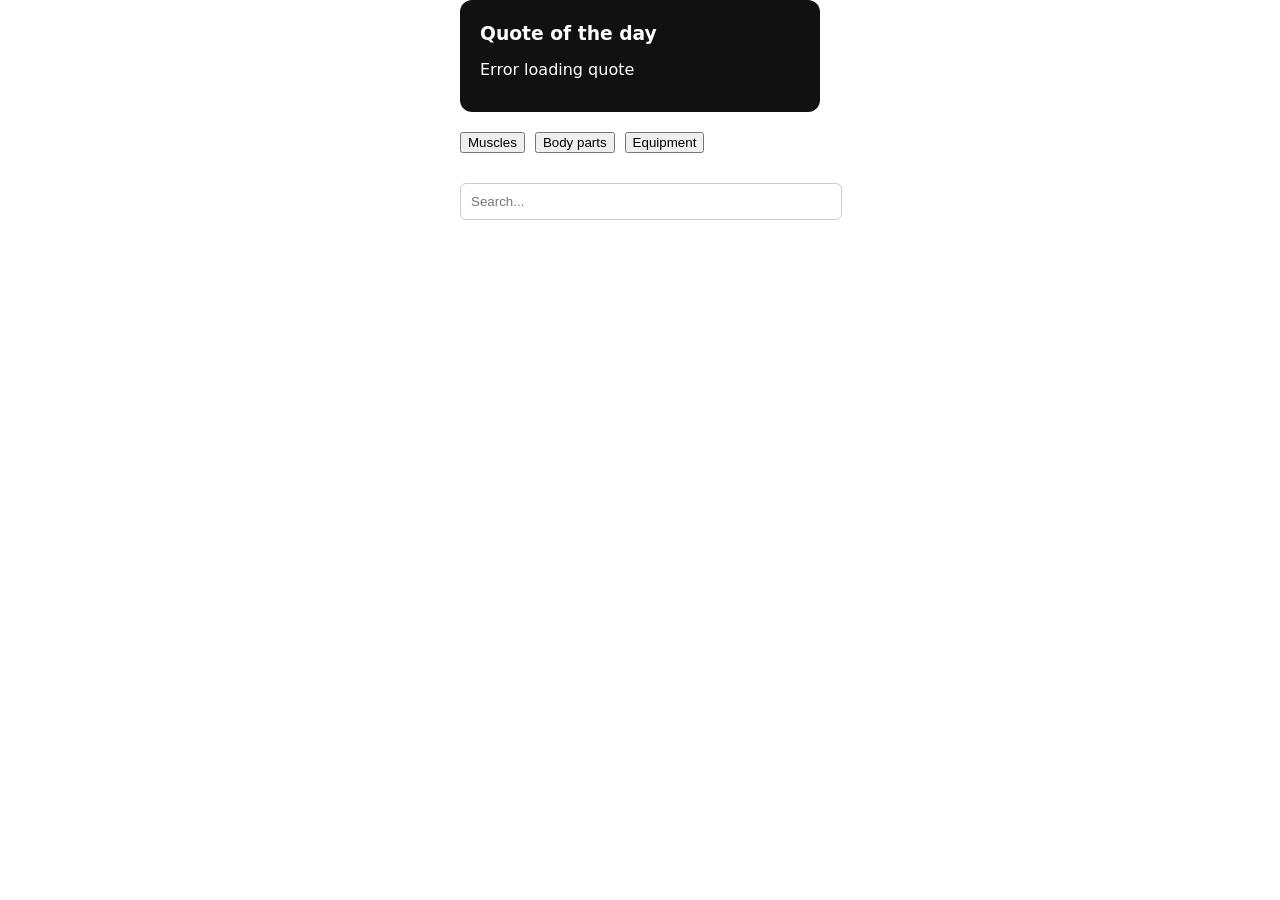
<file: src/index.html>
<!DOCTYPE html>
<html lang="en">
  <head>
    <meta charset="UTF-8" />
    <link rel="icon" type="image/svg+xml" href="/favicon.svg" />
    <meta name="viewport" content="width=device-width, initial-scale=1.0" />
    <title>Vanilla App Template</title>
    <link rel="stylesheet" href="./css/styles.css" />
  </head>
  <body>
    <load src="./partials/header.html" icon-path="img/sprite.svg#logo" />

    <main>
      <div class="container">
        
        <!-- QUOTE -->
        <div class="quote-box">
          <h3>Quote of the day</h3>
          <p id="quote">Loading...</p>
          <p id="author"></p>
        </div>

        <!-- FILTER BUTTONS -->
        <div id="filters" style="display: flex; gap: 10px; margin: 20px 0;">
          <button type="button" data-filter="Muscles">Muscles</button>
          <button type="button" data-filter="Body parts">Body parts</button>
          <button type="button" data-filter="Equipment">Equipment</button>
        </div>

        <!-- SEARCH -->
        <input id="search" placeholder="Search..." style="width: 100%; padding: 10px; margin: 10px 0;" />

    <!-- CATEGORIES -->
    <div id="categories" style="display: grid; grid-template-columns: 1fr 1fr; gap: 10px; margin: 20px 0;"></div>

    <!-- EXERCISES -->
    <div id="exercises" style="margin: 30px 0;"></div>

        <!-- PAGINATION -->
        <div id="pagination" style="display: flex; gap: 5px; flex-wrap: wrap; margin: 20px 0;"></div>

      </div>
    </main>

    <script type="module" src="./main.js"></script>
  </body>
</html>
</file>
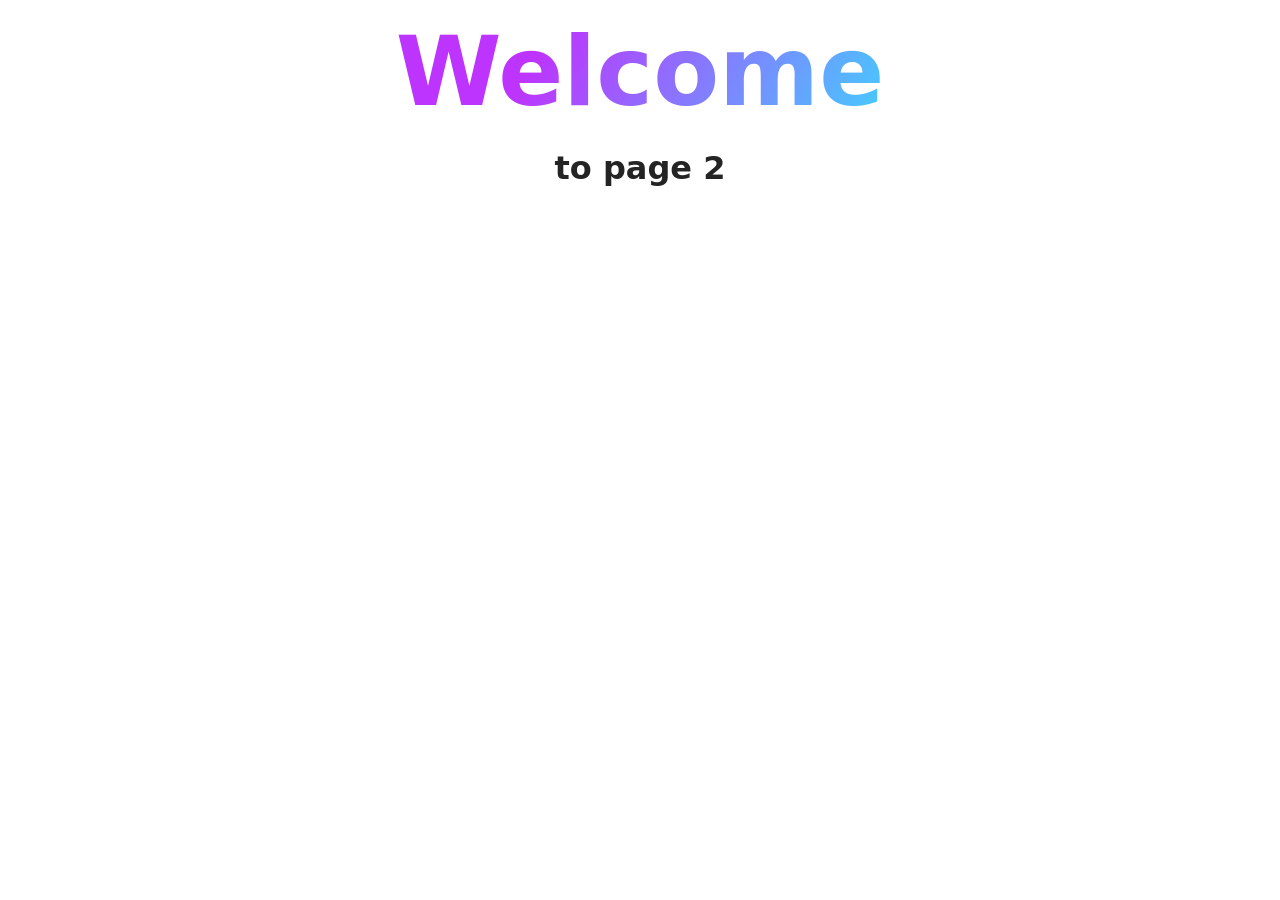
<file: src/page-2.html>
<!DOCTYPE html>
<html lang="en">
  <head>
    <meta charset="UTF-8" />
    <meta http-equiv="X-UA-Compatible" content="IE=edge" />
    <meta name="viewport" content="width=device-width, initial-scale=1.0" />
    <title>Page 2</title>
    <link rel="stylesheet" href="./css/styles.css" />
  </head>
  <body>
    <load
      src="./partials/header.html"
      icon-path="./img/sprite.svg#logo"
      highlight-act="active"
    />

    <main>
      <div class="container">
        <h1 class="main-title">
          <span class="main-title-gradient">Welcome</span> to page 2
        </h1>
        <load src="./partials/back-link.html" />
      </div>
    </main>

    <load src="./partials/footer.html" />
  </body>
</html>
</file>
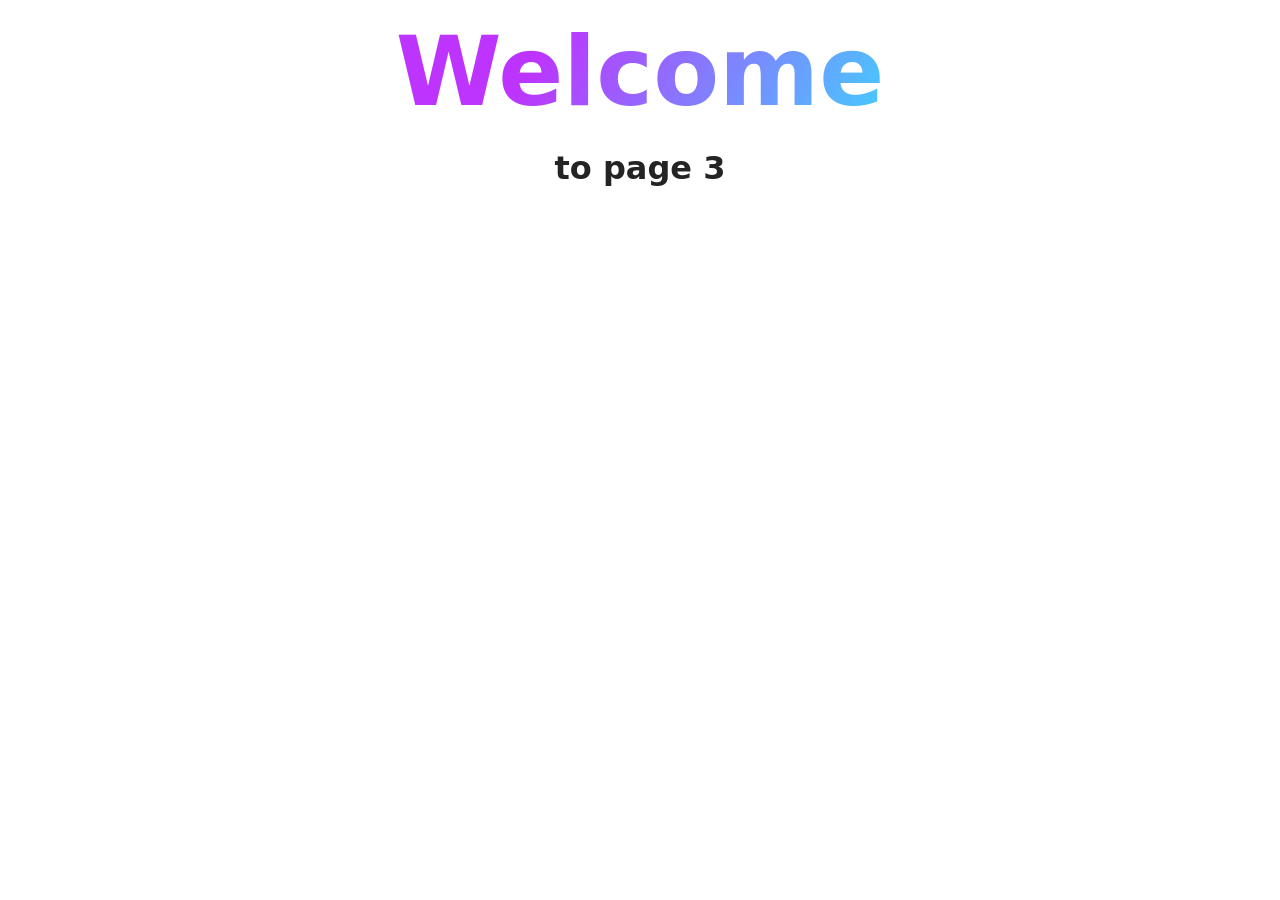
<file: src/page-3.html>
<!DOCTYPE html>
<html lang="en">
  <head>
    <meta charset="UTF-8" />
    <meta http-equiv="X-UA-Compatible" content="IE=edge" />
    <meta name="viewport" content="width=device-width, initial-scale=1.0" />
    <title>Page 3</title>
    <link rel="stylesheet" href="./css/styles.css" />
  </head>
  <body>
    <load
      src="./partials/header.html"
      icon-path="./img/sprite.svg#logo"
      highlight-curr="active"
    />

    <main>
      <div class="container">
        <h1 class="main-title">
          <span class="main-title-gradient">Welcome</span> to page 3
        </h1>
        <load src="./partials/back-link.html" />
      </div>
    </main>

    <load src="./partials/footer.html" />
  </body>
</html>
</file>
<file: src/css/styles.css>
/**
  |============================
  | include css partials with
  | default @import url()
  |============================
*/
/* Common styles */
@import url('./reset.css');
@import url('./base.css');
@import url('./container.css');
@import url('./animations.css');

/* Sections style */
@import url('./header.css');
@import url('./vite-promo.css');
@import url('./badges.css');
@import url('./back-link.css');
@import url('./footer.css');
@import url('./quote.css');
main {
  display: flex;
  gap: 40px;
  align-items: flex-start;
}

.quote-box {
  width: 320px;
  flex-shrink: 0;
}

.filters-section {
  flex: 1;
}
main {
  display: flex;
  gap: 40px;
  align-items: flex-start;
}

.right-side {
  flex: 1;
}

.filters {
  display: flex;
  gap: 10px;
  margin-bottom: 15px;
}

#search {
  margin-bottom: 20px;
  padding: 10px;
  width: 300px;
  border-radius: 6px;
  border: 1px solid #ccc;
}

#categories {
  display: grid;
  grid-template-columns: repeat(2, 1fr);
  gap: 10px;
}

#categories div {
  padding: 12px;
  background: #f5f5f5;
  border-radius: 8px;
}
#categories div {
  padding: 12px;
  background: #f5f5f5;
  border-radius: 8px;
  cursor: pointer;
  transition: 0.2s;
}

#categories div:hover {
  background: #e0e0e0;
  transform: translateY(-2px);
}
.filters button {
  padding: 8px 14px;
  border-radius: 6px;
  border: none;
  background: #ddd;
  cursor: pointer;
}

.filters button:hover {
  background: #bbb;
}
</file>
